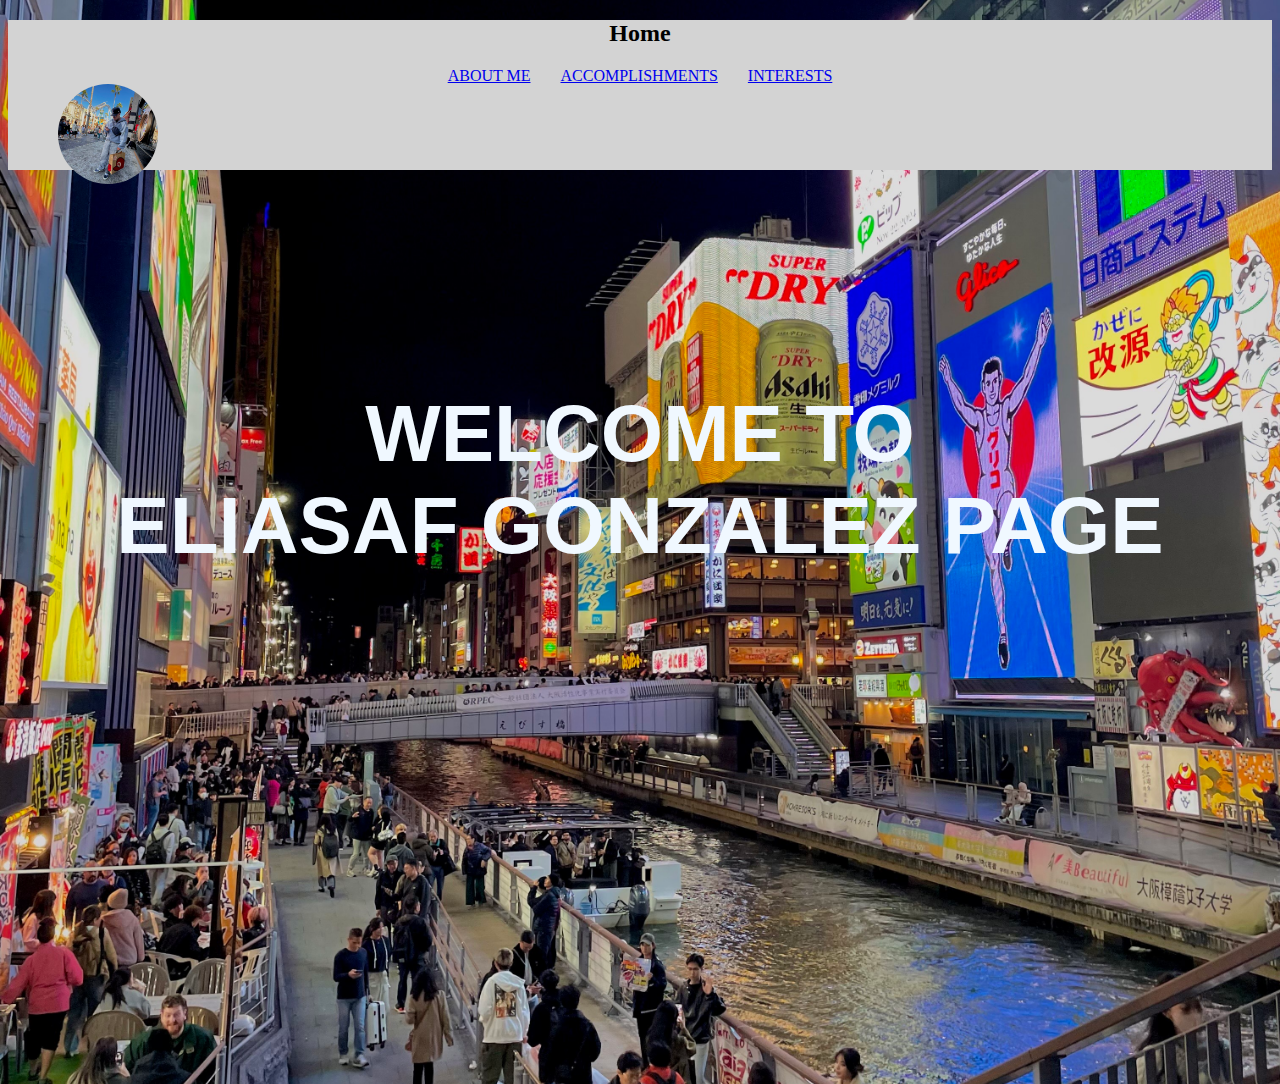
<file: index.html>
<!DOCTYPE html>
<html lang="en">
  <head>
    <meta charset="utf-8" />
    <meta name="viewport" content="width=device-width, initial-scale=1" />
    <title>Bootstrap demo</title>
    <link
      href="https://cdn.jsdelivr.net/npm/bootstrap@5.3.8/dist/css/bootstrap.min.css"
      rel="stylesheet"
      integrity="sha384-sRIl4kxILFvY47J16cr9ZwB07vP4J8+LH7qKQnuqkuIAvNWLzeN8tE5YBujZqJLB"
      crossorigin="anonymous"
    />
    <link rel="stylesheet" href="./styles/styles.css" />
  </head>
  <body class="body">
    <div class="rectangle ">
      <h2 class="align">Home</h2>
      <div class="align">
        <a href="./pages/aboutMe.html">ABOUT ME</a>
        <a href="./pages/accomplish.html">ACCOMPLISHMENTS</a>
        <a href="./pages/intrests.html">INTERESTS</a>
      </div>
    </div>

    
    <a href="./index.html">
      <img
        class="img"
        src="./assets/94564A5B-725E-4DD1-B84A-7532FEC5837B.jpeg"
        alt="person in blue"
      />
    </a>
   
<h1 class="welc">WELCOME TO <br> ELIASAF GONZALEZ PAGE</h1>
    
    
    
    
    
    
    <script
      src="https://cdn.jsdelivr.net/npm/bootstrap@5.3.8/dist/js/bootstrap.bundle.min.js"
      integrity="sha384-FKyoEForCGlyvwx9Hj09JcYn3nv7wiPVlz7YYwJrWVcXK/BmnVDxM+D2scQbITxI"
      crossorigin="anonymous"
    ></script>

    
  </body>
</html>
</file>
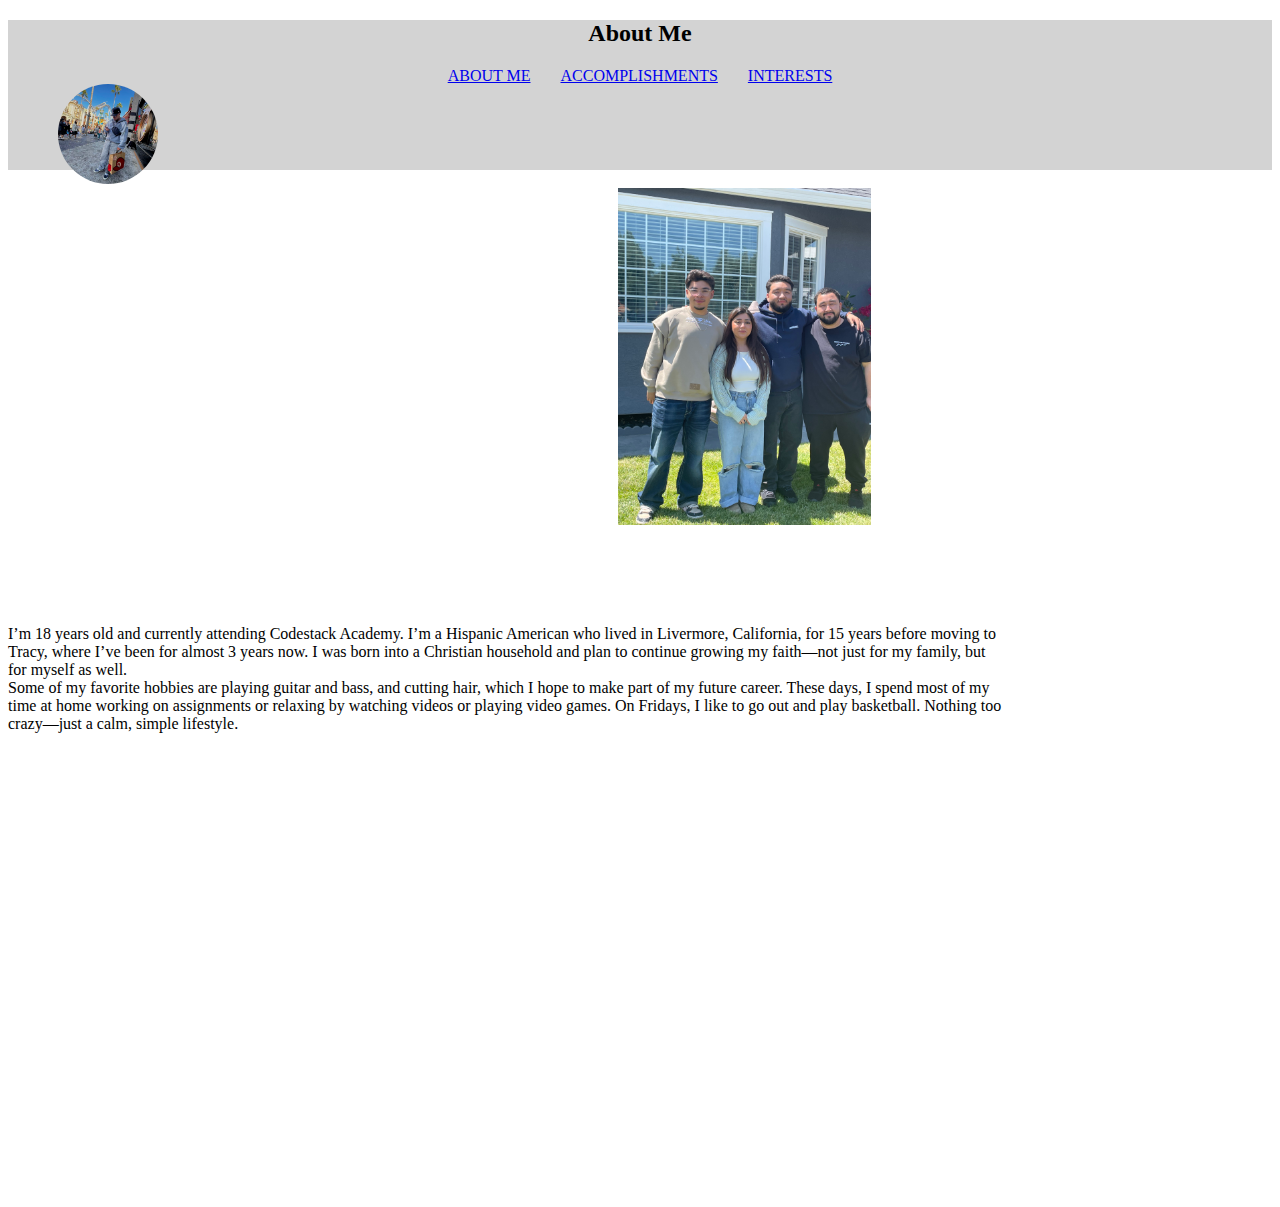
<file: pages/aboutMe.html>
<!DOCTYPE html>
<html lang="en">
  <head>
    <meta charset="utf-8" />
    <meta name="viewport" content="width=device-width, initial-scale=1" />
    <title>About Me</title>
    <link
      href="https://cdn.jsdelivr.net/npm/bootstrap@5.3.8/dist/css/bootstrap.min.css"
      rel="stylesheet"
      integrity="sha384-sRIl4kxILFvY47J16cr9ZwB07vP4J8+LH7qKQnuqkuIAvNWLzeN8tE5YBujZqJLB"
      crossorigin="anonymous"
    />
    <link rel="stylesheet" href="../styles/styles.css" />
  </head>
  <body>
    <div class="rectangle">
      <h2 class="align">About Me</h2>
      <div class="align">
        <a href="../pages/aboutMe.html">ABOUT ME</a>
        <a href="../pages/accomplish.html">ACCOMPLISHMENTS</a>
        <a href="../pages/intrests.html">INTERESTS</a>
      </div>
    </div>

    <a href="../index.html">
      <img
        class="img"
        src="../assets/94564A5B-725E-4DD1-B84A-7532FEC5837B.jpeg"
        alt="person in blue"
      />
    </a>
    
    <img class = "img5" src="../assets/IMG_0649.jpeg" alt="family" />

    <p class="alignTxt container">
      I’m 18 years old and currently attending Codestack Academy. I’m a Hispanic
      American who lived in Livermore, California, for 15 years before moving to
      Tracy, where I’ve been for almost 3 years now. I was born into a Christian
      household and plan to continue growing my faith—not just for my family,
      but for myself as well.
      <br />
      Some of my favorite hobbies are playing guitar and bass, and cutting hair,
      which I hope to make part of my future career. These days, I spend most of
      my time at home working on assignments or relaxing by watching videos or
      playing video games. On Fridays, I like to go out and play basketball.
      Nothing too crazy—just a calm, simple lifestyle.
    </p>

    <script
      src="https://cdn.jsdelivr.net/npm/bootstrap@5.3.8/dist/js/bootstrap.bundle.min.js"
      integrity="sha384-FKyoEForCGlyvwx9Hj09JcYn3nv7wiPVlz7YYwJrWVcXK/BmnVDxM+D2scQbITxI"
      crossorigin="anonymous"
    ></script>
  </body>
</html>
</file>
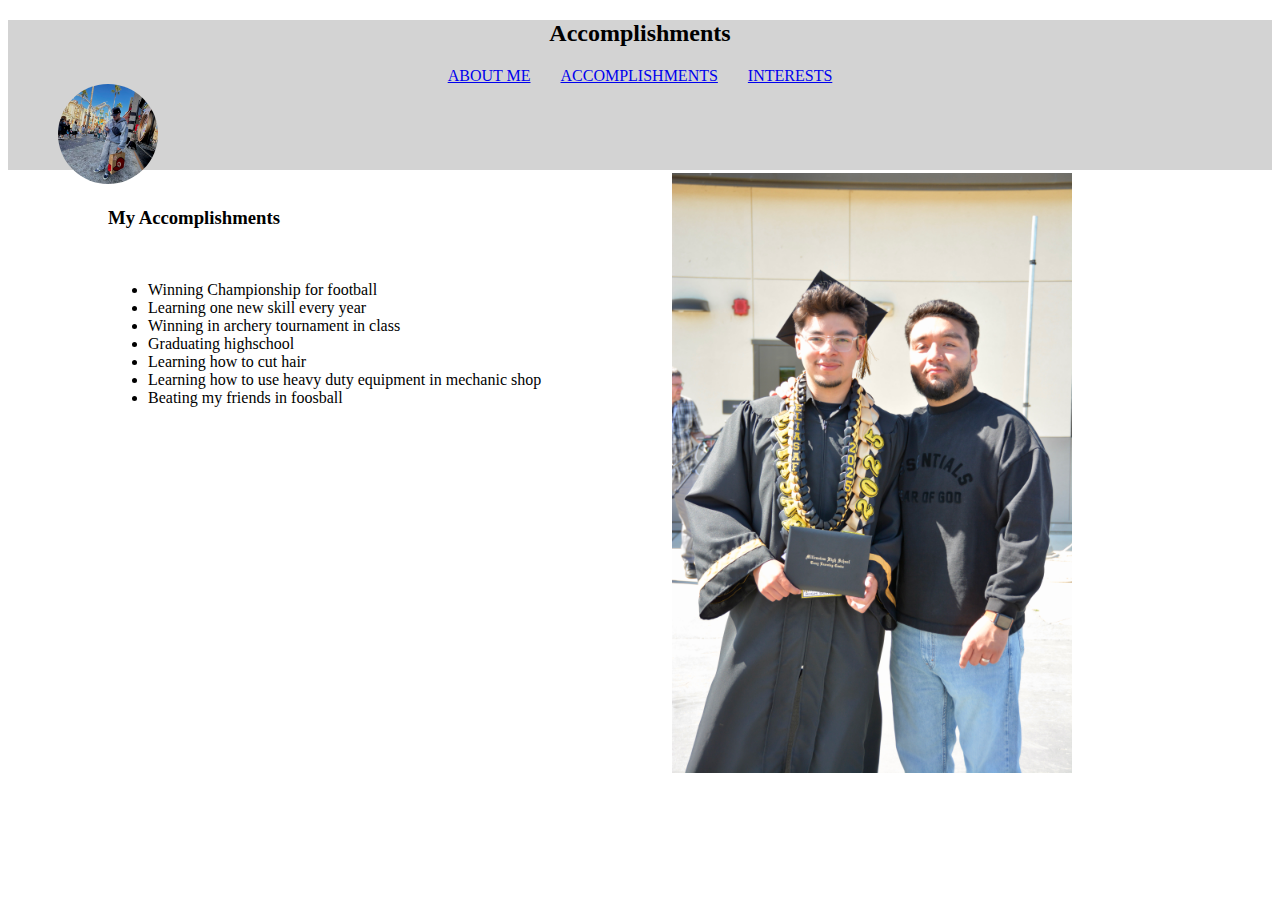
<file: pages/accomplish.html>
<!DOCTYPE html>
<html lang="en">
  <head>
    <meta charset="utf-8" />
    <meta name="viewport" content="width=device-width, initial-scale=1" />
    <title>Accomplishments</title>
    <link
      href="https://cdn.jsdelivr.net/npm/bootstrap@5.3.8/dist/css/bootstrap.min.css"
      rel="stylesheet"
      integrity="sha384-sRIl4kxILFvY47J16cr9ZwB07vP4J8+LH7qKQnuqkuIAvNWLzeN8tE5YBujZqJLB"
      crossorigin="anonymous"
    />
    <link rel="stylesheet" href="../styles/styles.css" />
  </head>
  <body>
    <div class="rectangle">
      <h2 class="align">Accomplishments</h2>
      <div class="align">
        <a href="../pages/aboutMe.html">ABOUT ME</a>
        <a href="../pages/accomplish.html">ACCOMPLISHMENTS</a>
        <a href="../pages/intrests.html">INTERESTS</a>
      </div>
    </div>

    <a href="../index.html">
      <img
        class="img"
        src="../assets/94564A5B-725E-4DD1-B84A-7532FEC5837B.jpeg"
        alt="person in blue"
      />
    </a>
    <div class="txt">
      <h3>My Accomplishments</h3>
      <br />
      <ul>
        <li>Winning Championship for football</li>
        <li>Learning one new skill every year</li>
        <li>Winning in archery tournament in class</li>
        <li>Graduating highschool</li>
        <li>Learning how to cut hair</li>
        <li>Learning how to use heavy duty equipment in mechanic shop</li>
        <li>Beating my friends in foosball</li>
      </ul>
    </div>

<img class="img4" src="../assets/DSC_0977.jpeg" alt="grad">

    <script
      src="https://cdn.jsdelivr.net/npm/bootstrap@5.3.8/dist/js/bootstrap.bundle.min.js"
      integrity="sha384-FKyoEForCGlyvwx9Hj09JcYn3nv7wiPVlz7YYwJrWVcXK/BmnVDxM+D2scQbITxI"
      crossorigin="anonymous"
    ></script>
  </body>
</html>
</file>
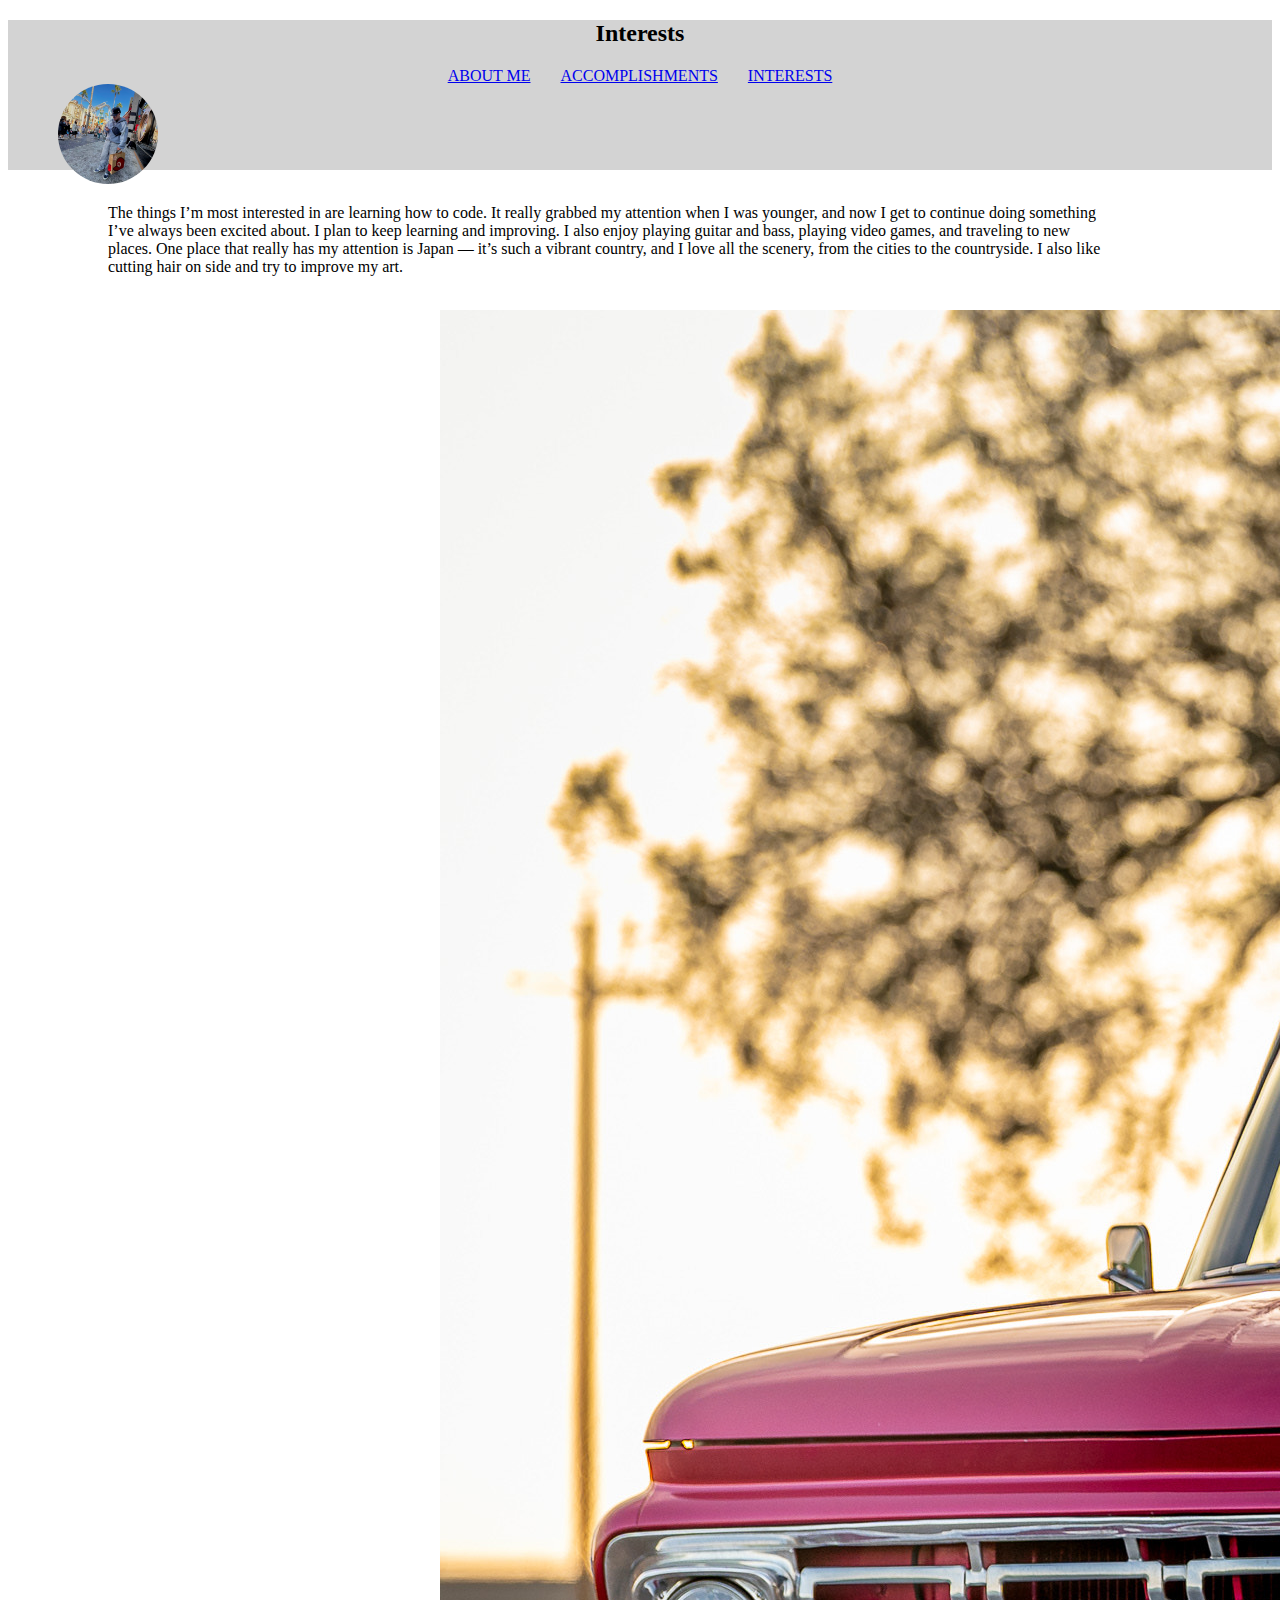
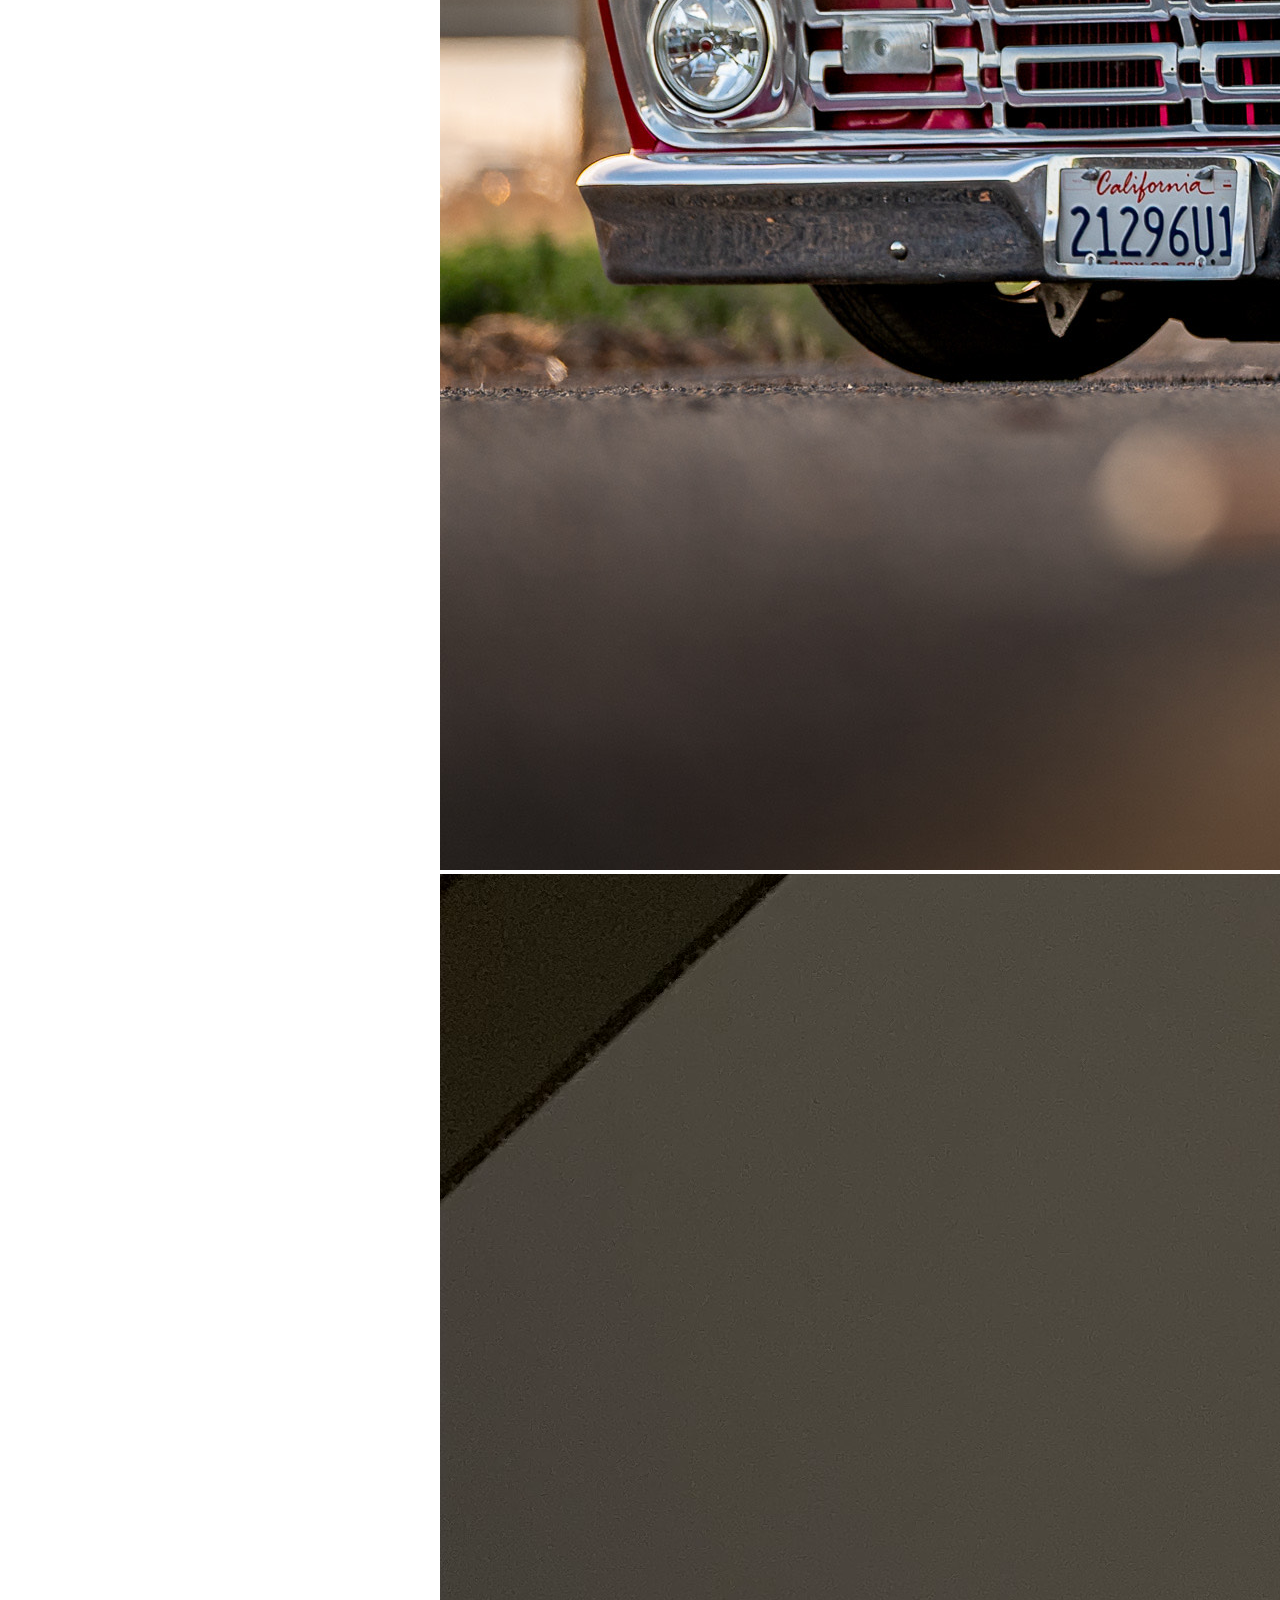
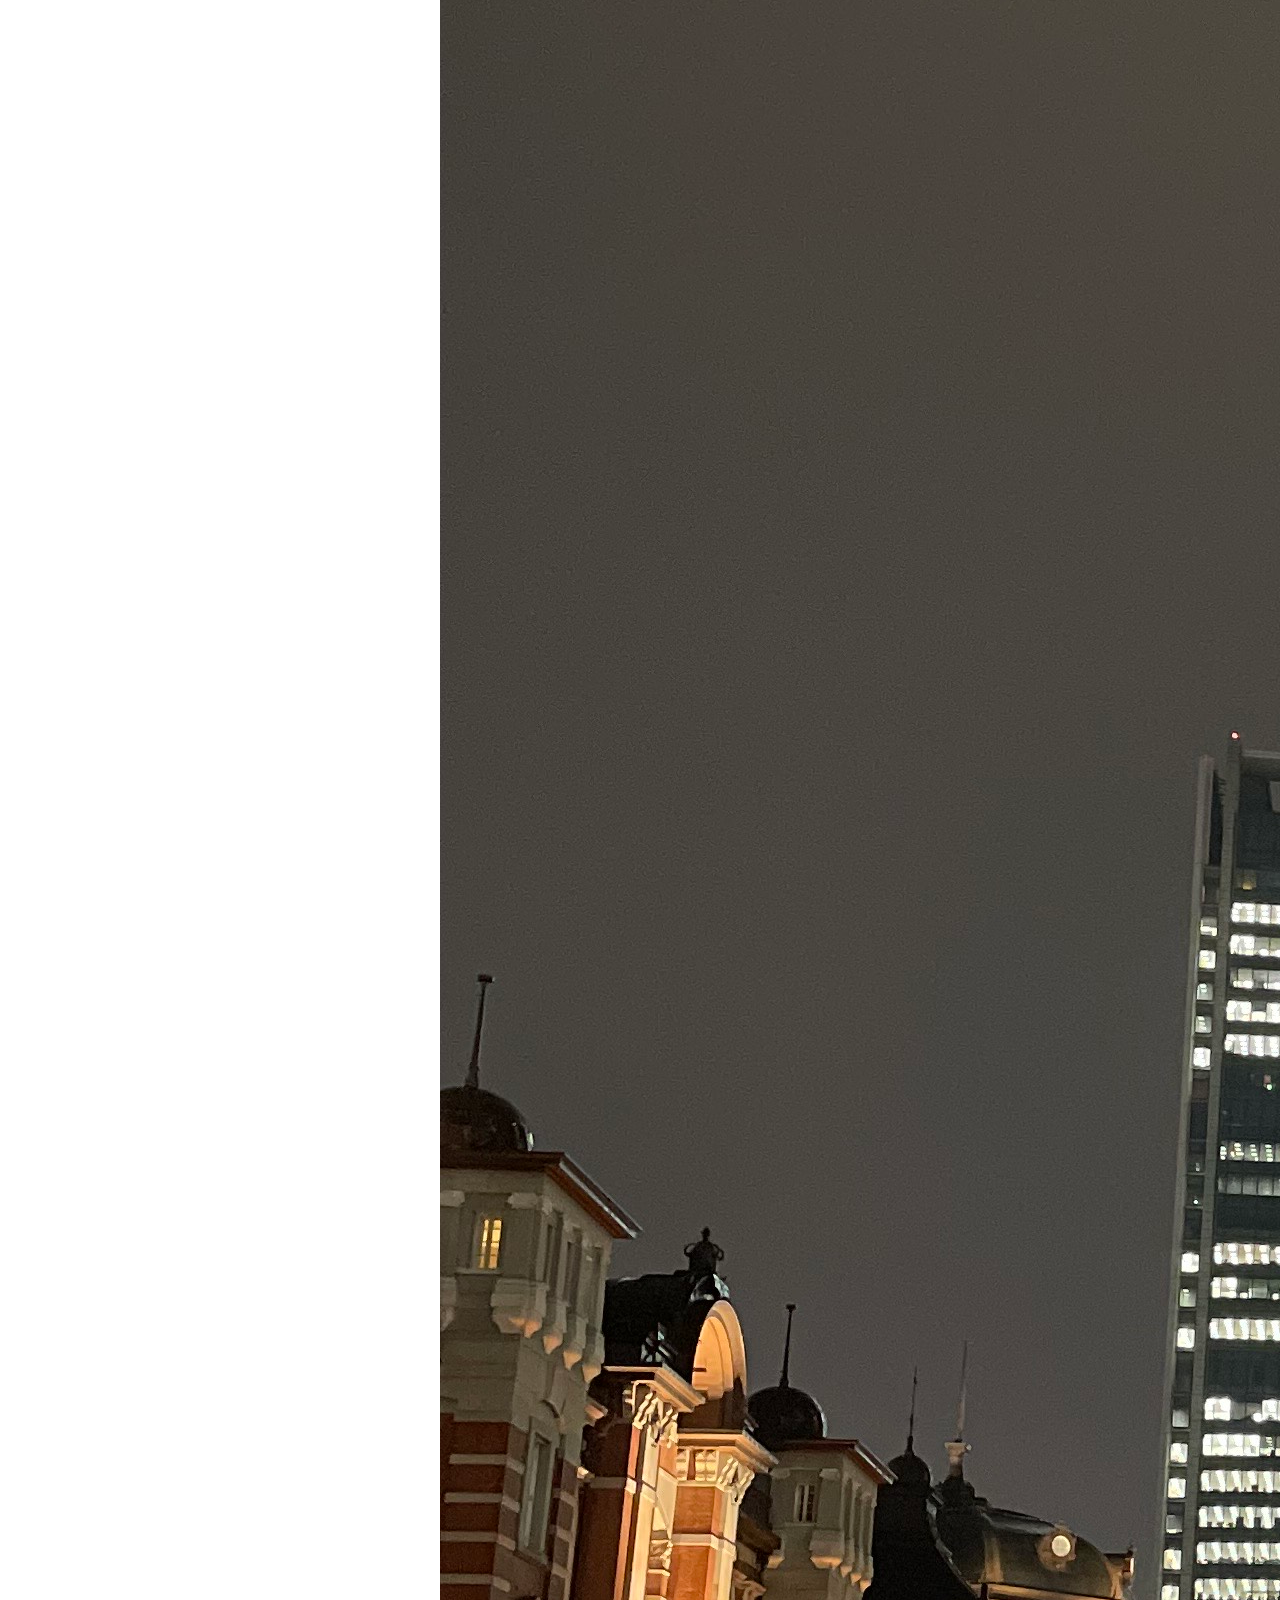
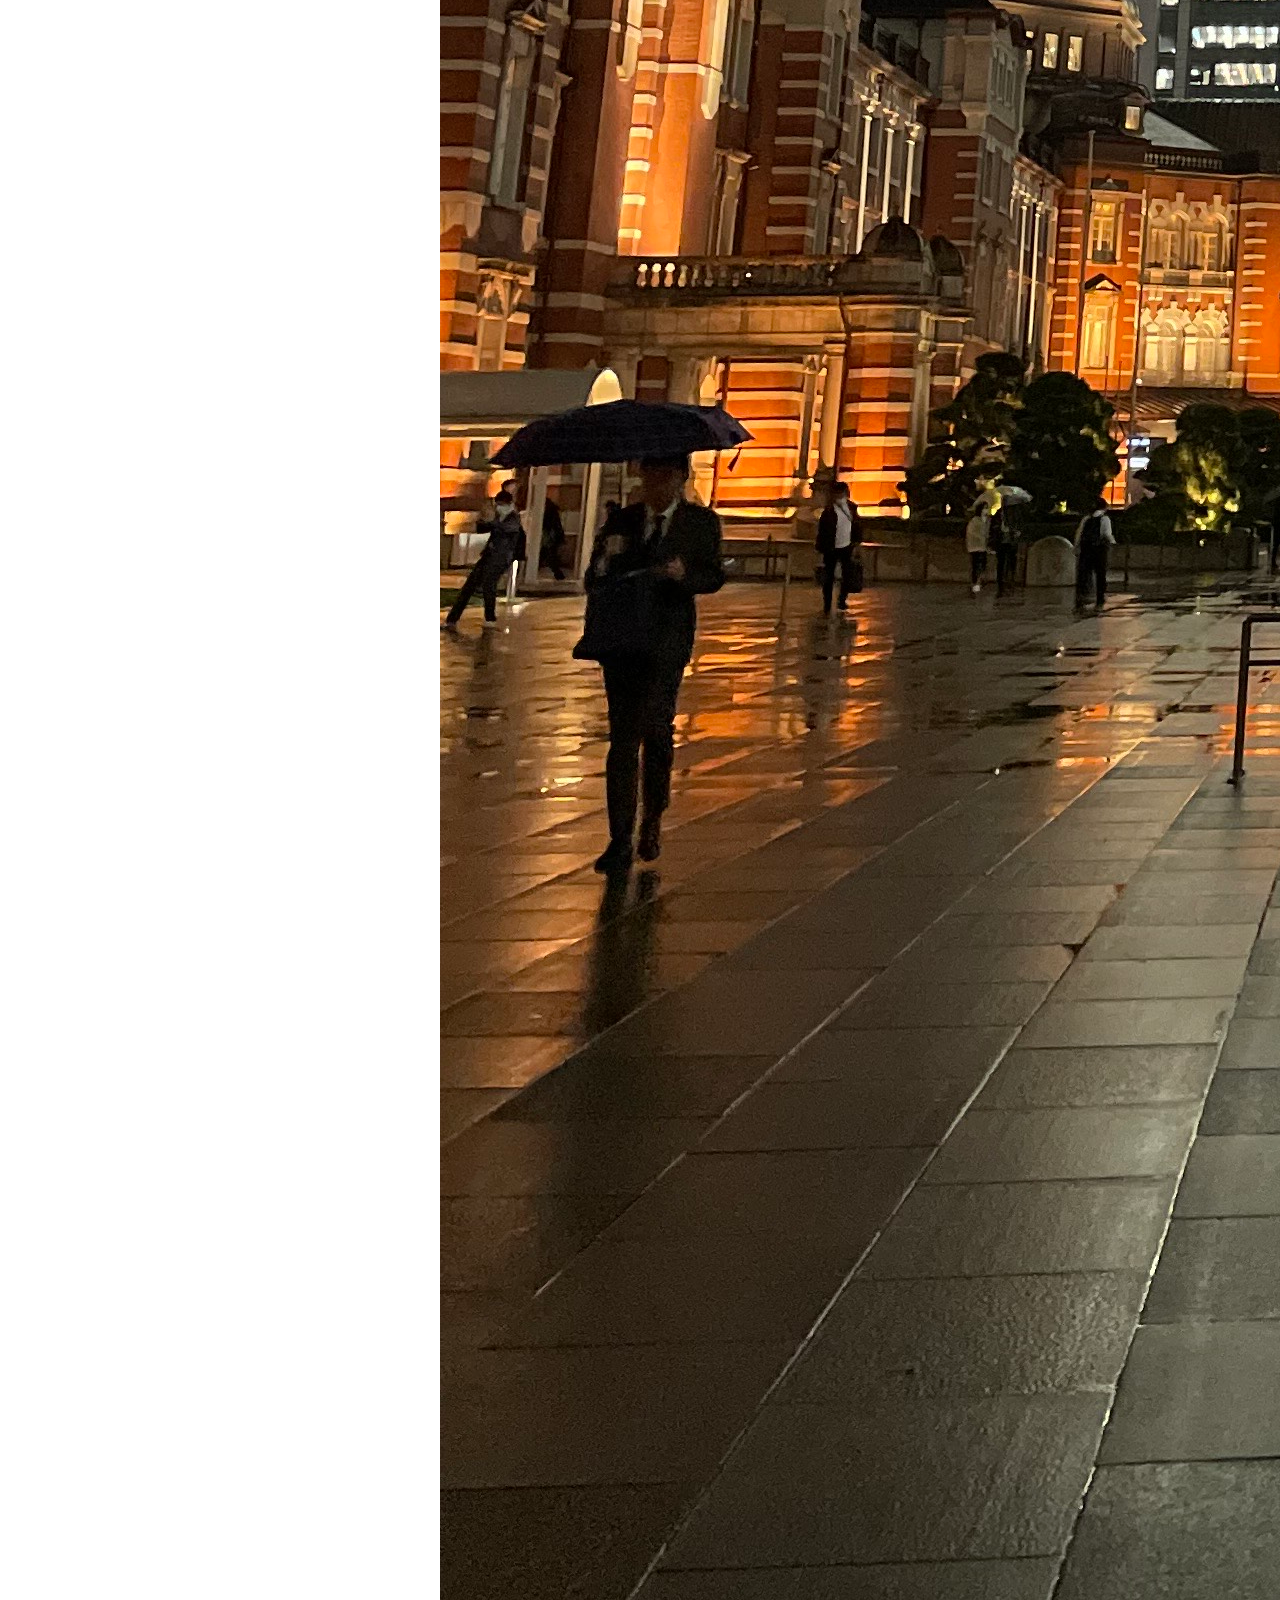
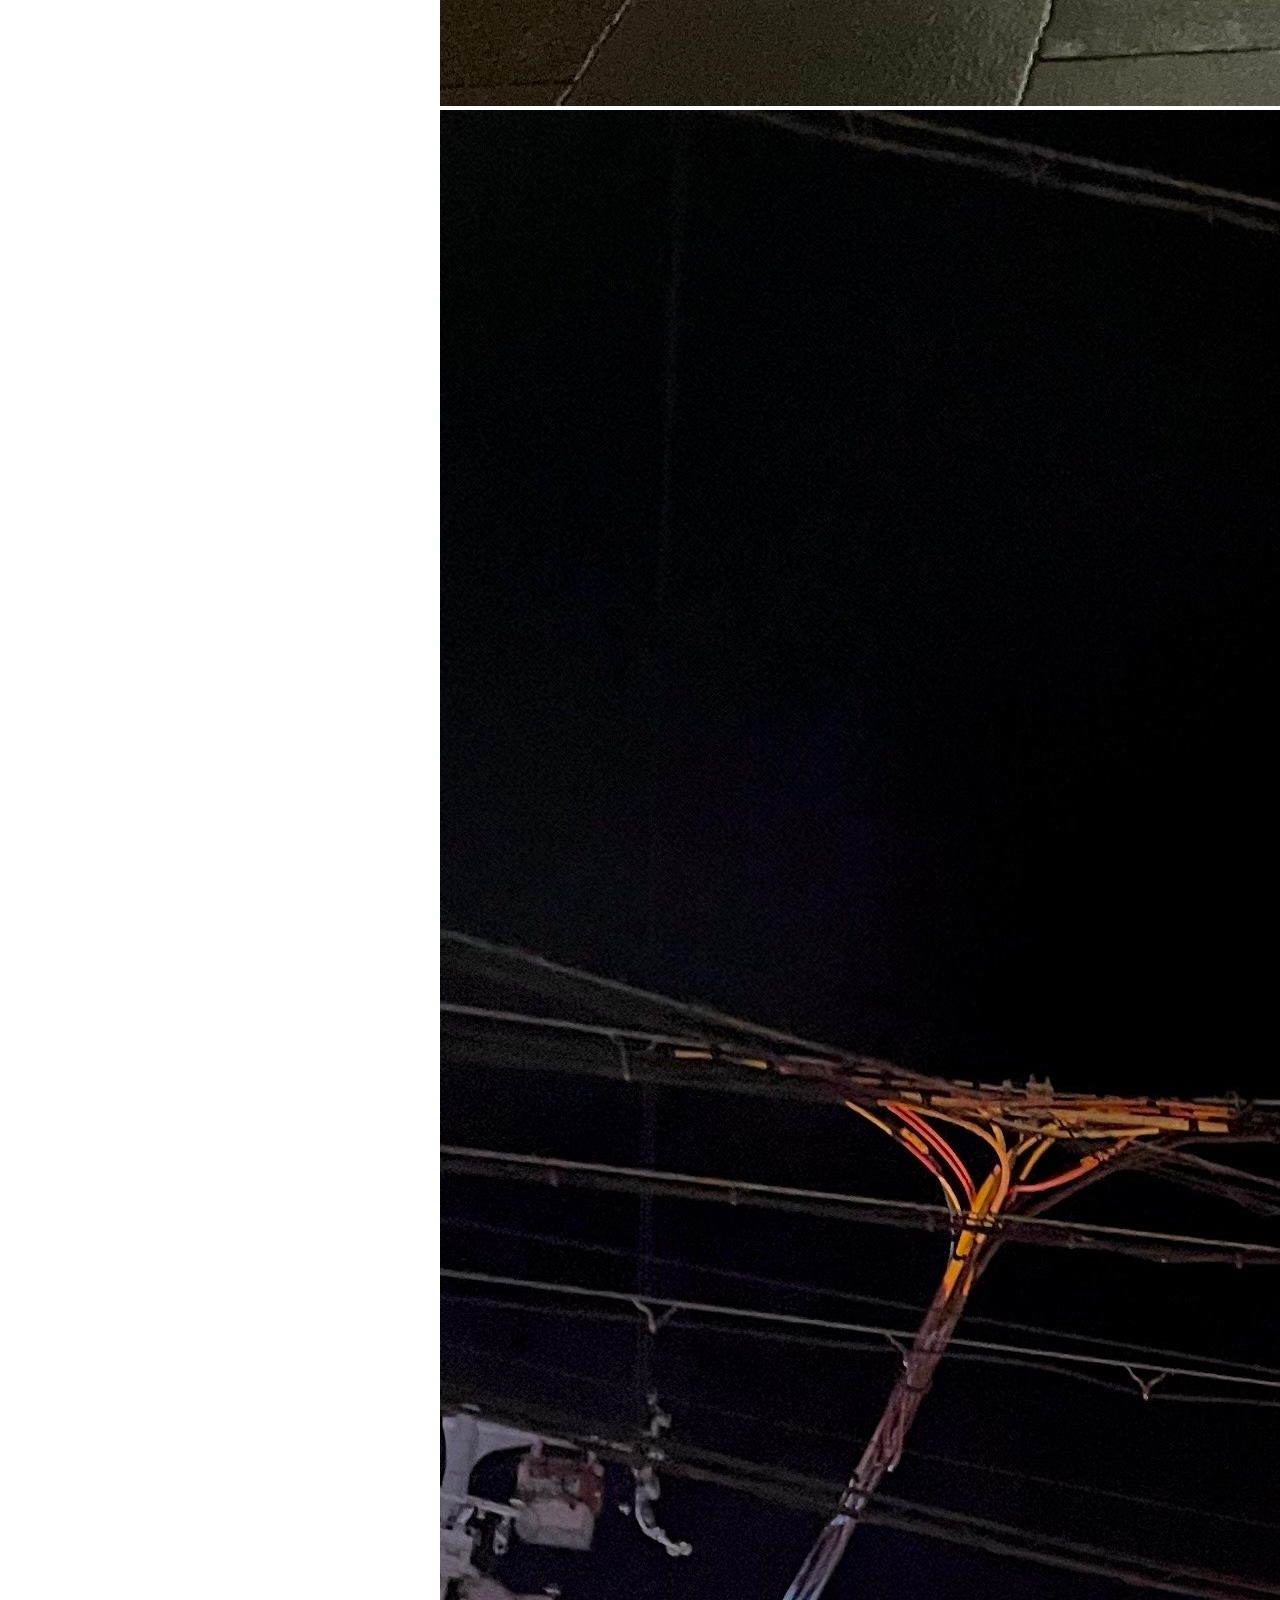
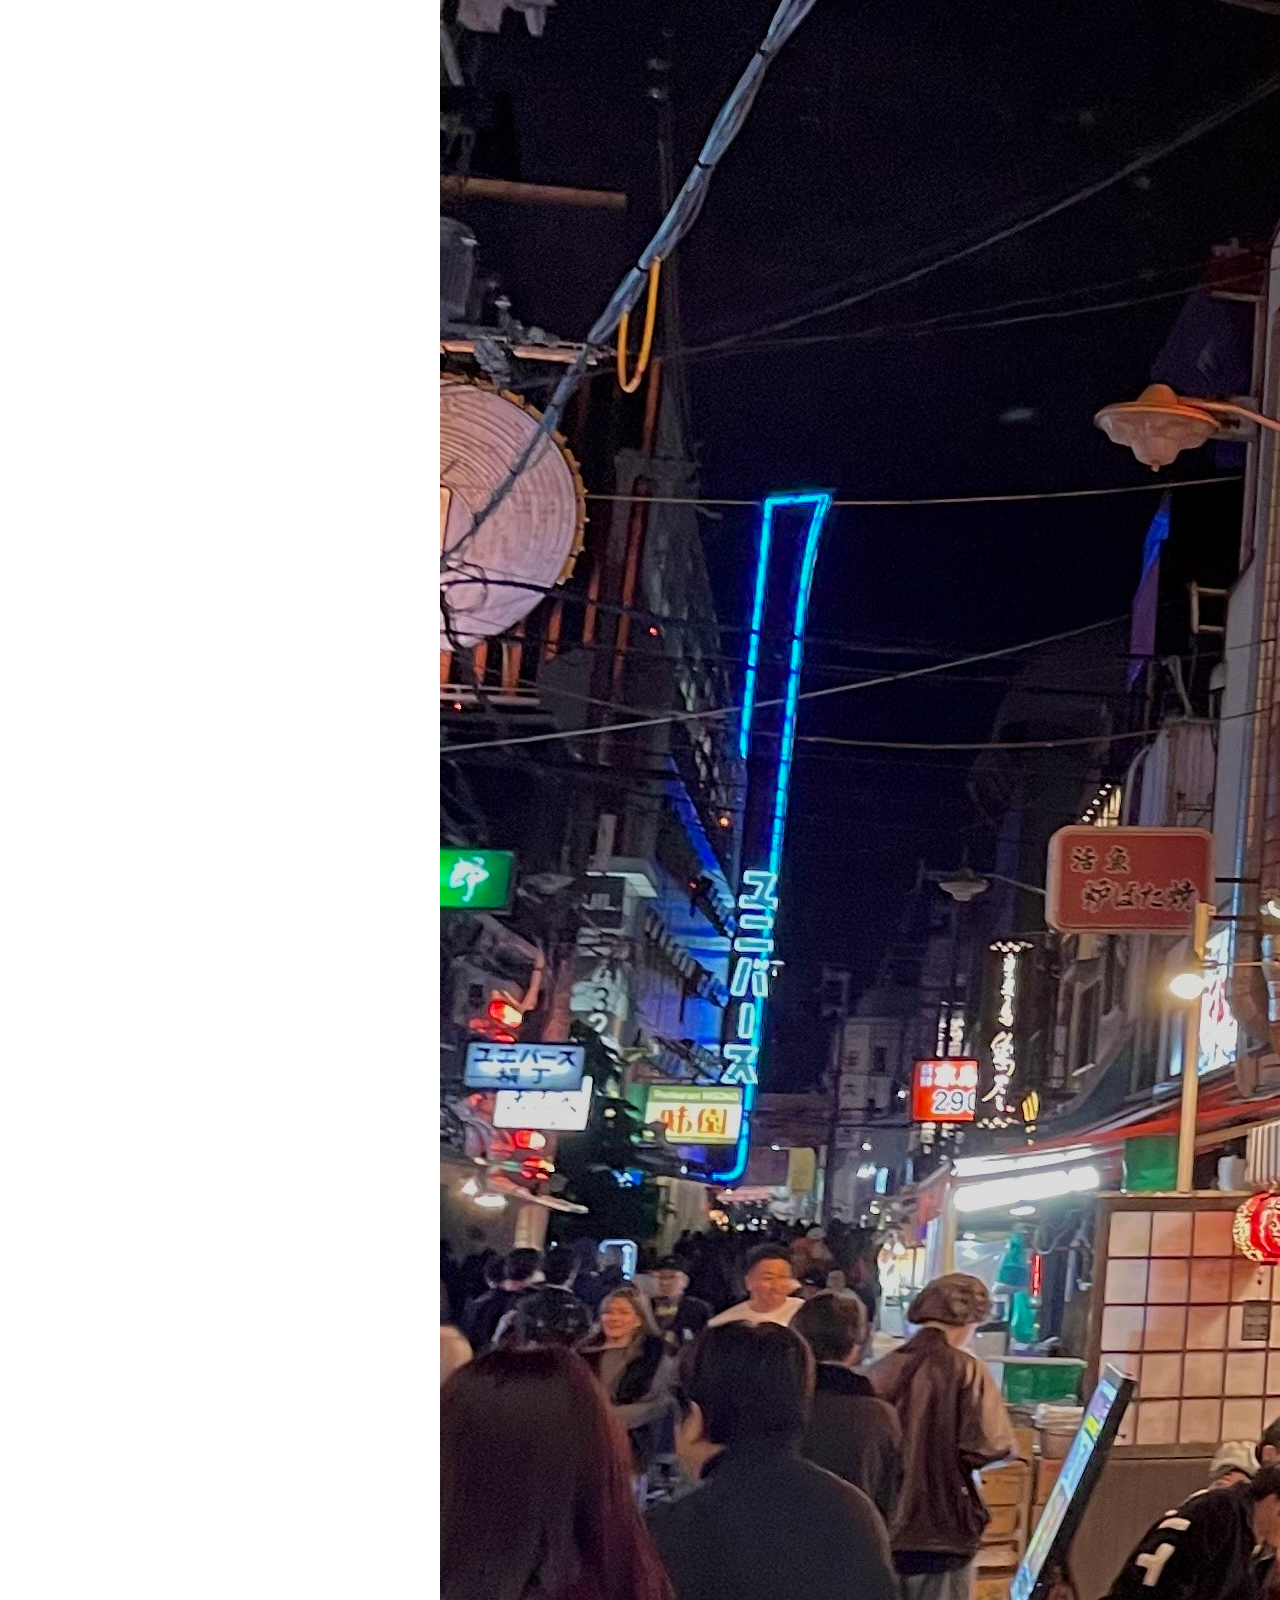
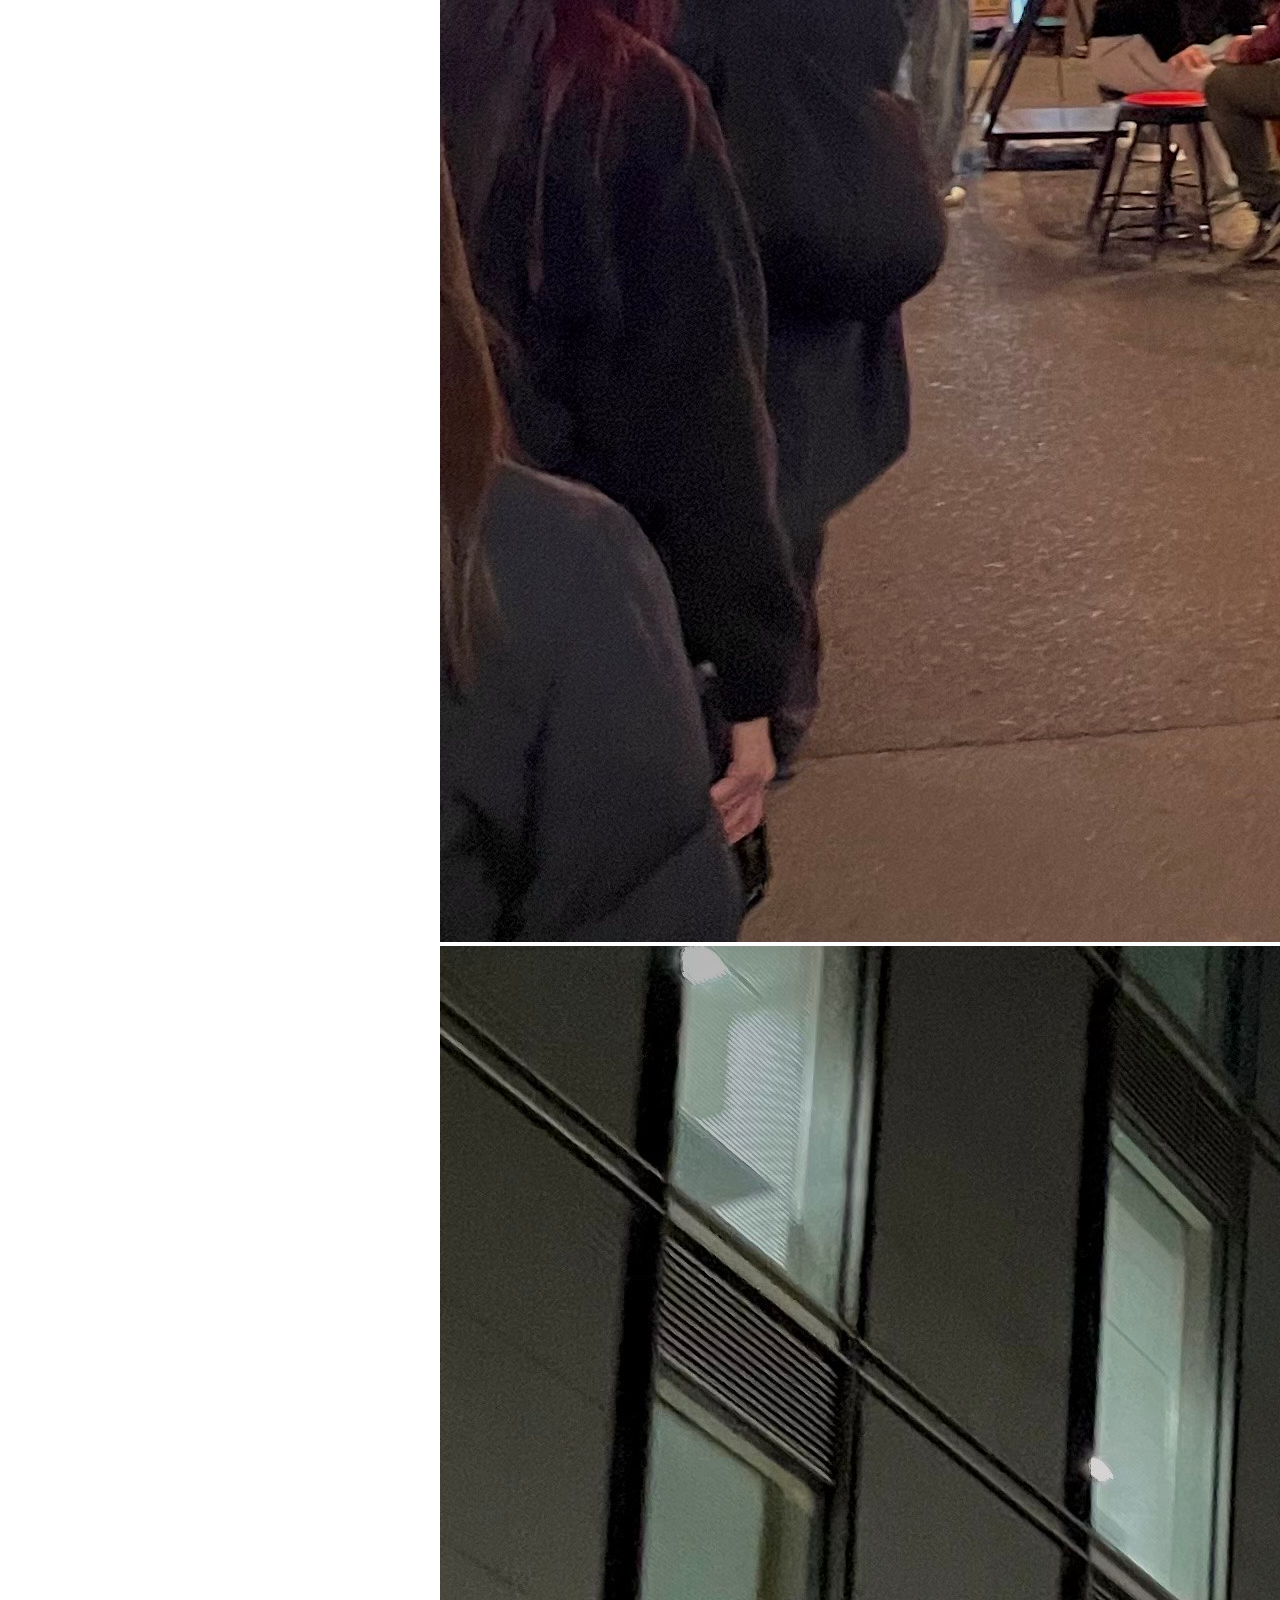
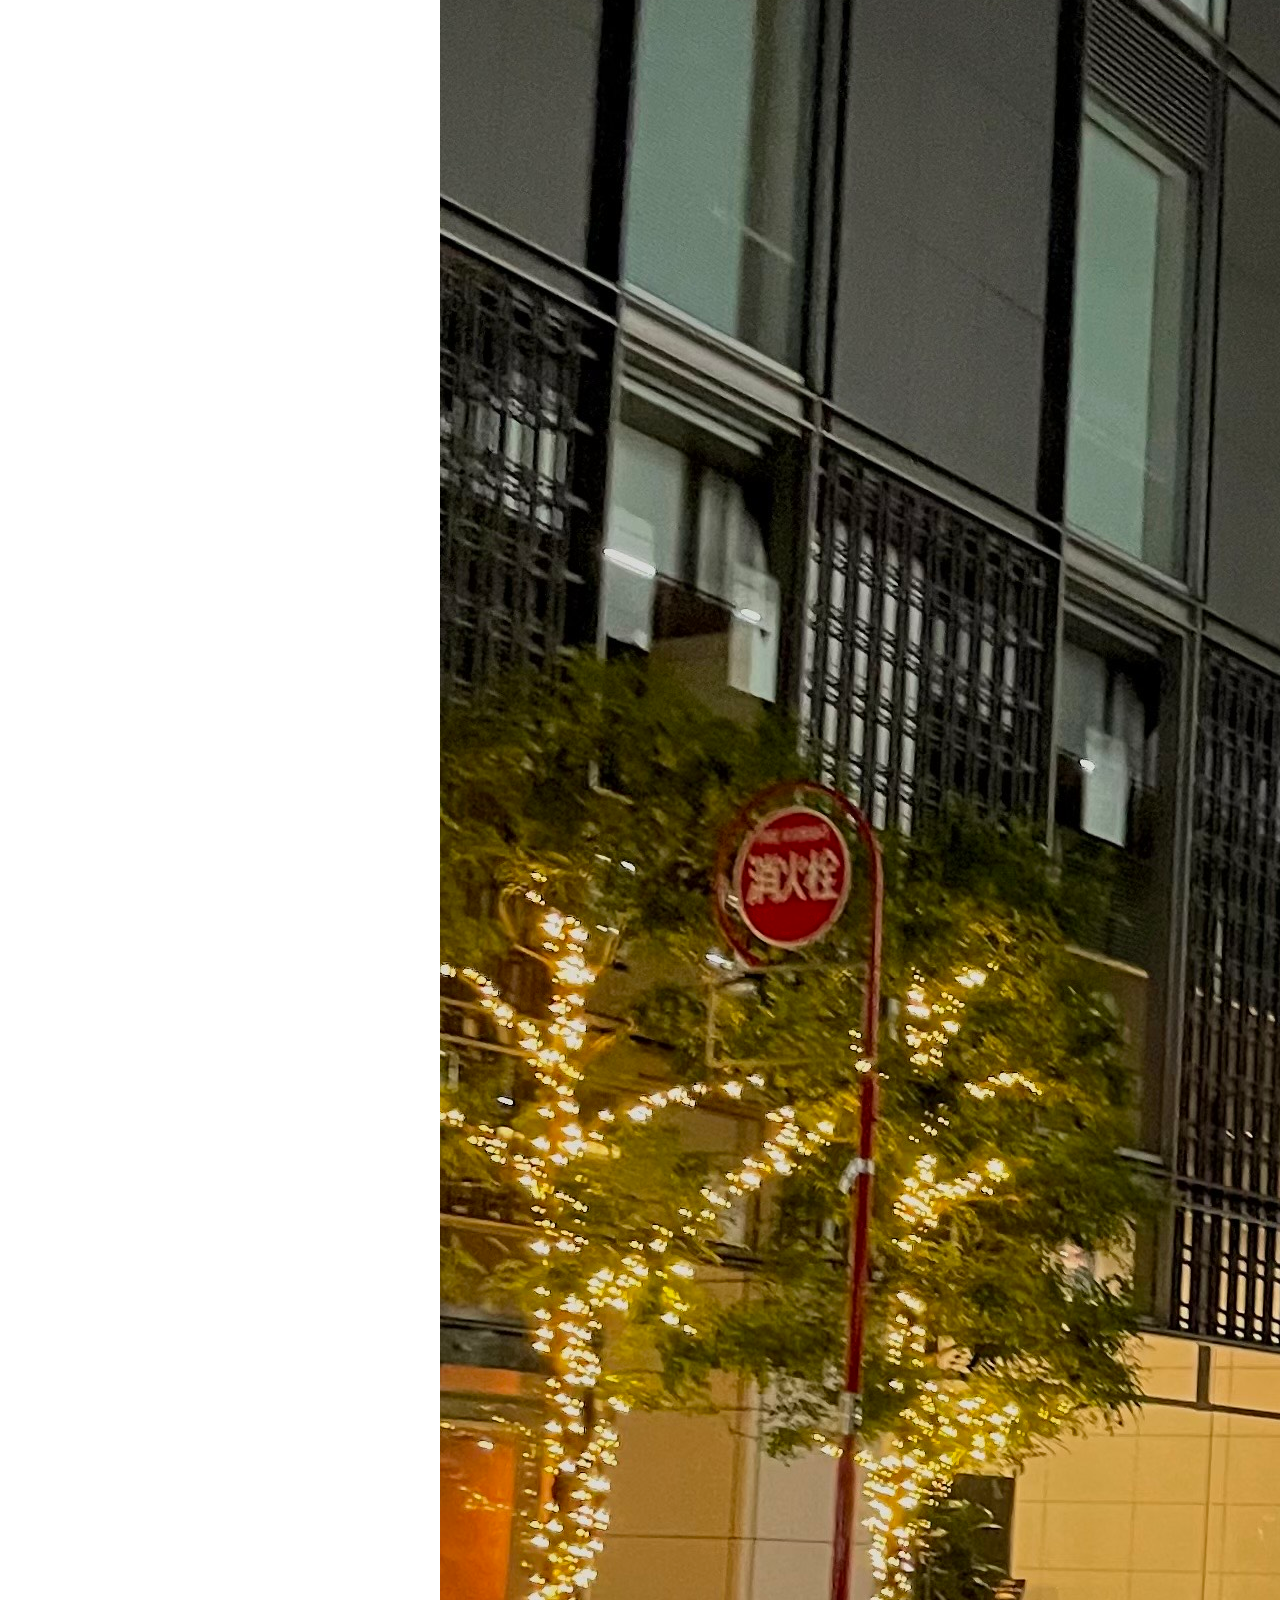
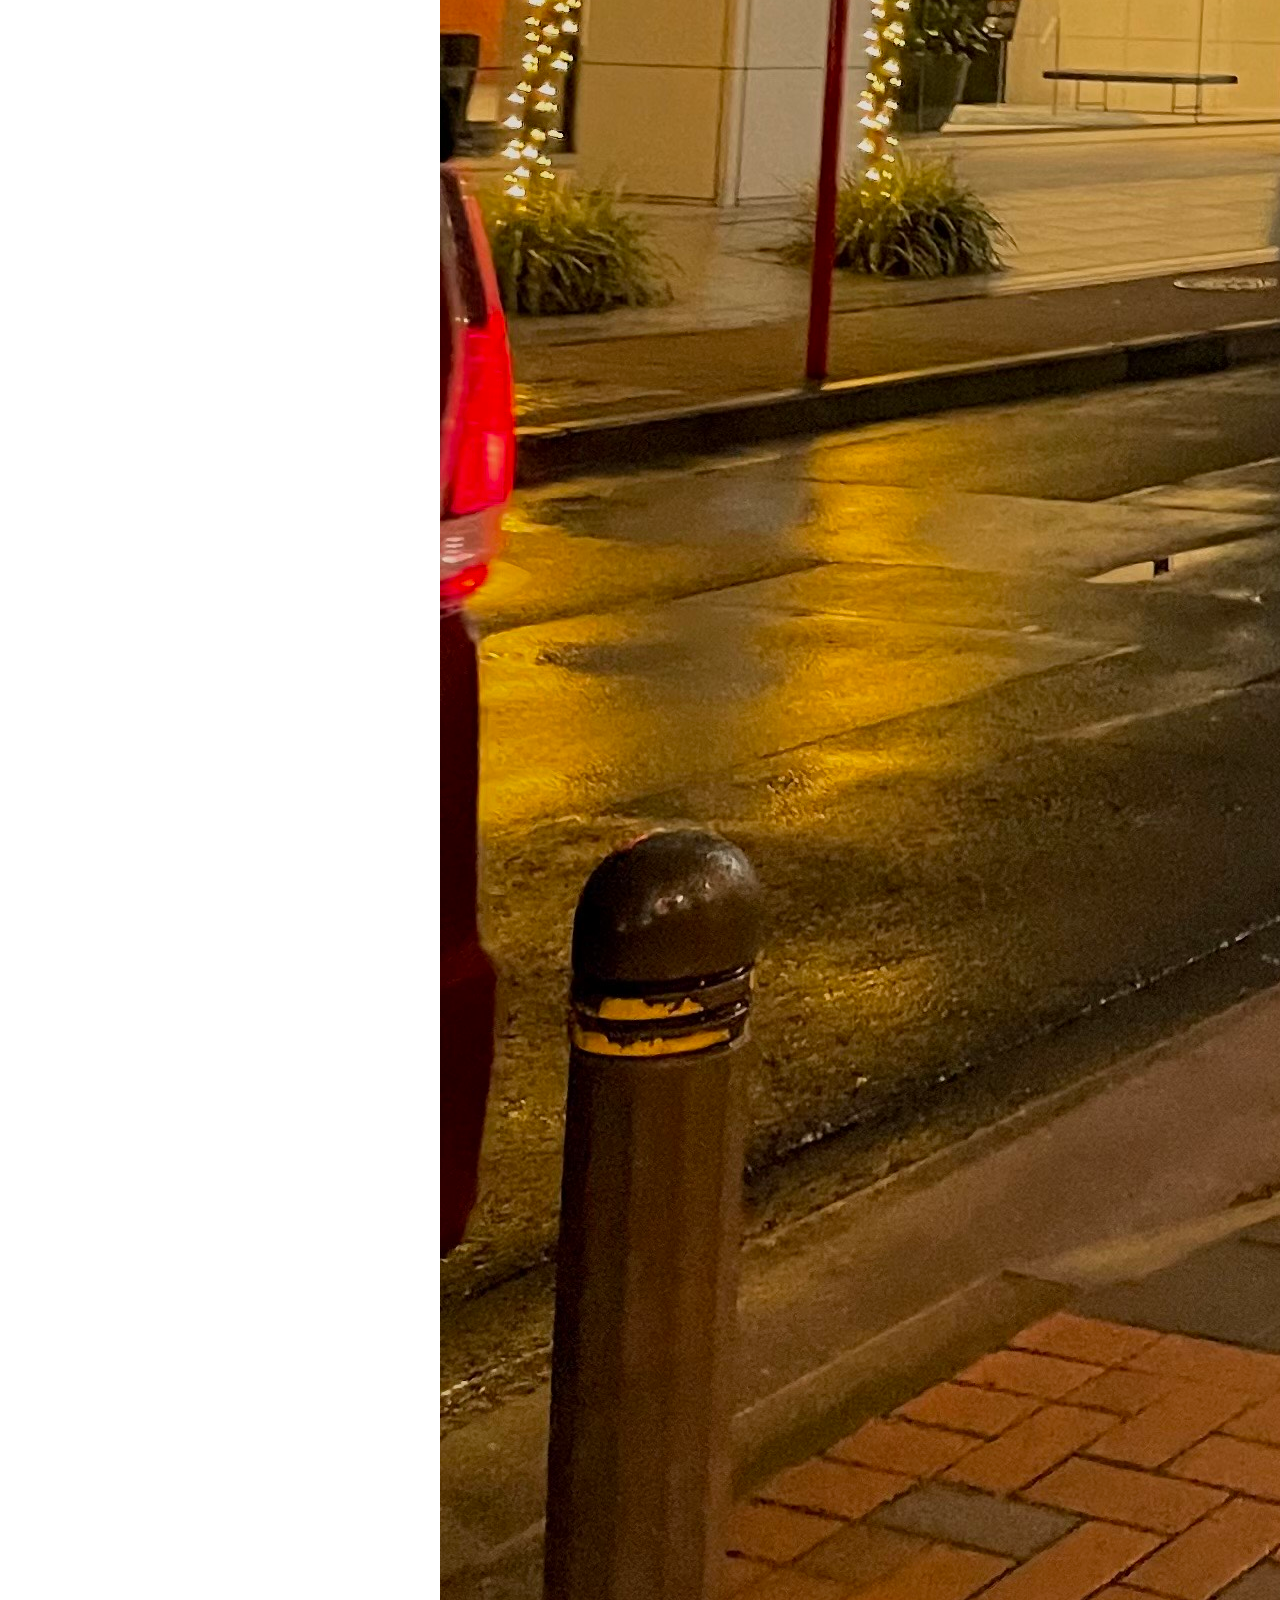
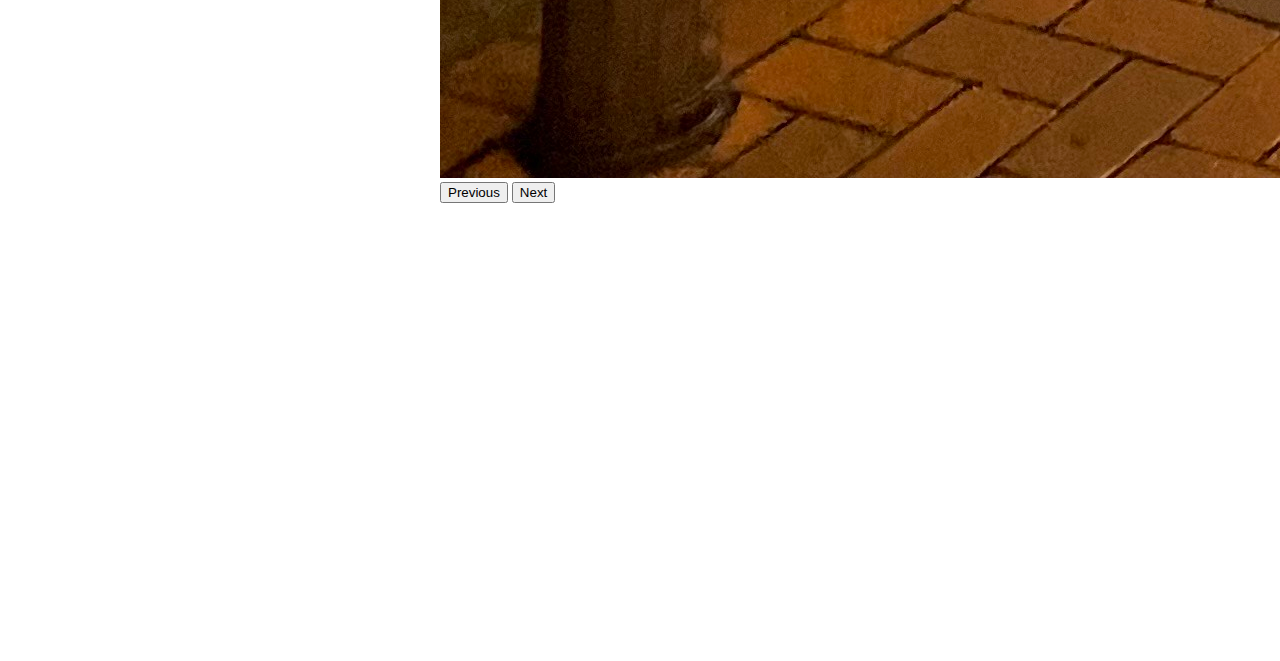
<file: pages/intrests.html>
<!DOCTYPE html>
<html lang="en">
  <head>
    <meta charset="utf-8" />
    <meta name="viewport" content="width=device-width, initial-scale=1" />
    <title>Interests</title>
    <link
      href="https://cdn.jsdelivr.net/npm/bootstrap@5.3.8/dist/css/bootstrap.min.css"
      rel="stylesheet"
      integrity="sha384-sRIl4kxILFvY47J16cr9ZwB07vP4J8+LH7qKQnuqkuIAvNWLzeN8tE5YBujZqJLB"
      crossorigin="anonymous"
    />
    <link rel="stylesheet" href="../styles/styles.css" />
  </head>
  <body>
    <div class="rectangle">
      <h2 class="align">Interests</h2>
      <div class="align">
        <a href="../pages/aboutMe.html">ABOUT ME</a>
        <a href="../pages/accomplish.html">ACCOMPLISHMENTS</a>
        <a href="../pages/intrests.html">INTERESTS</a>
      </div>
    </div>

    <a href="../index.html">
      <img
        class="img"
        src="../assets/94564A5B-725E-4DD1-B84A-7532FEC5837B.jpeg"
        alt="person in blue"
      />
    </a>
<p class="txt3">The things I’m most interested in are learning how to code. It really grabbed my attention when I was younger, and now I get to continue doing something I’ve always been excited about. I plan to keep learning and improving. I also enjoy playing guitar and bass, playing video games, and traveling to new places. One place that really has my attention is Japan — it’s such a vibrant country, and I love all the scenery, from the cities to the countryside. I also like cutting hair on side and try to improve my art.</p>
<br>    
<div class="container1">
      <div class="row">
        <div class="col">
          <div
            id="carouselExampleAutoplaying"
            class="carousel slide"
            data-bs-ride="carousel"
          >
            <div class="carousel-inner">
              <div class="carousel-item active">
                <img
                  src="../assets/DSC_5627.jpeg"
                  class="d-block w-100"
                  alt="pink truck"
                />
              </div>
            <div class="carousel-inner">
              <div class="carousel-item active">
                <img
                  src="../assets/IMG_8834.jpeg"
                  class="d-block w-100"
                  alt="japan3"
                />
              </div>
              <div class="carousel-item">
                <img
                  src="../assets/IMG_8880.jpeg"
                  class="d-block w-100"
                  alt="japan1"
                />
              </div>
              <div class="carousel-item">
                <img
                  src="../assets/IMG_8842.jpeg"
                  class="d-block w-100"
                  alt="japan2"
                />
              </div>
            </div>
            <button
              class="carousel-control-prev"
              type="button"
              data-bs-target="#carouselExampleAutoplaying"
              data-bs-slide="prev"
            >
              <span
                class="carousel-control-prev-icon"
                aria-hidden="true"
              ></span>
              <span class="visually-hidden">Previous</span>
            </button>
            <button
              class="carousel-control-next"
              type="button"
              data-bs-target="#carouselExampleAutoplaying"
              data-bs-slide="next"
            >
              <span
                class="carousel-control-next-icon"
                aria-hidden="true"
              ></span>
              <span class="visually-hidden">Next</span>
            </button>
          </div>
        </div>
      </div>
    </div>
     
    <script
      src="https://cdn.jsdelivr.net/npm/bootstrap@5.3.8/dist/js/bootstrap.bundle.min.js"
      integrity="sha384-FKyoEForCGlyvwx9Hj09JcYn3nv7wiPVlz7YYwJrWVcXK/BmnVDxM+D2scQbITxI"
      crossorigin="anonymous"
    ></script>
  </body>
</html>
</file>
<file: styles/styles.css>
.rectangle{
    height: 150px;
    background-color: lightgray;

}
.align{

    display: flex;
    justify-content: center;
    gap: 30px;
}

.img{
    height: 100px;
   width: 100px;
  object-fit: cover;
  border-radius: 50%;
  margin-left: 50px;
  margin-top: -180px;
  
}

.img2{
    display: flex;
    justify-content: center;
    align-items: center;
    height: 100vh;
    
    
}
.body {
  background-image: url('../assets/IMG_8873.jpeg');
  background-repeat: no-repeat; /* Prevents the image from repeating */
  background-size: cover; /* Scales the image to cover the entire element */
  background-position: 50% 60%; /* Centers the image */
  object-fit: cover;
  
}
body{
    padding-bottom: 50vh;
}

.welc{
   font-size: 80px;
    text-align: center;
    margin-top: 200px;
    color: aliceblue;
    display: flex;
    justify-content: center;
    font-family: sans-serif;
}

.alignTxt{
    display: flex;
    justify-content: center;
    
}

.container{
    max-width: 1000px;
    margin-top: 100px;
}
.container1{
    max-width: 400px;
margin: 0 auto;
}
.txt{
    margin-left: 100px;
}
.img4{
    height: 600px;
    float: right;
    margin-right: 200px;
    margin-top: -250px;
    
}
.img5{
    margin-left: 610px;
    display: flex;
    justify-content: center;
    width: 20%; 
    
}

.txt3{
margin-left: 100px;
    max-width: 1000px;
    align-content: center;
    
}
</file>
